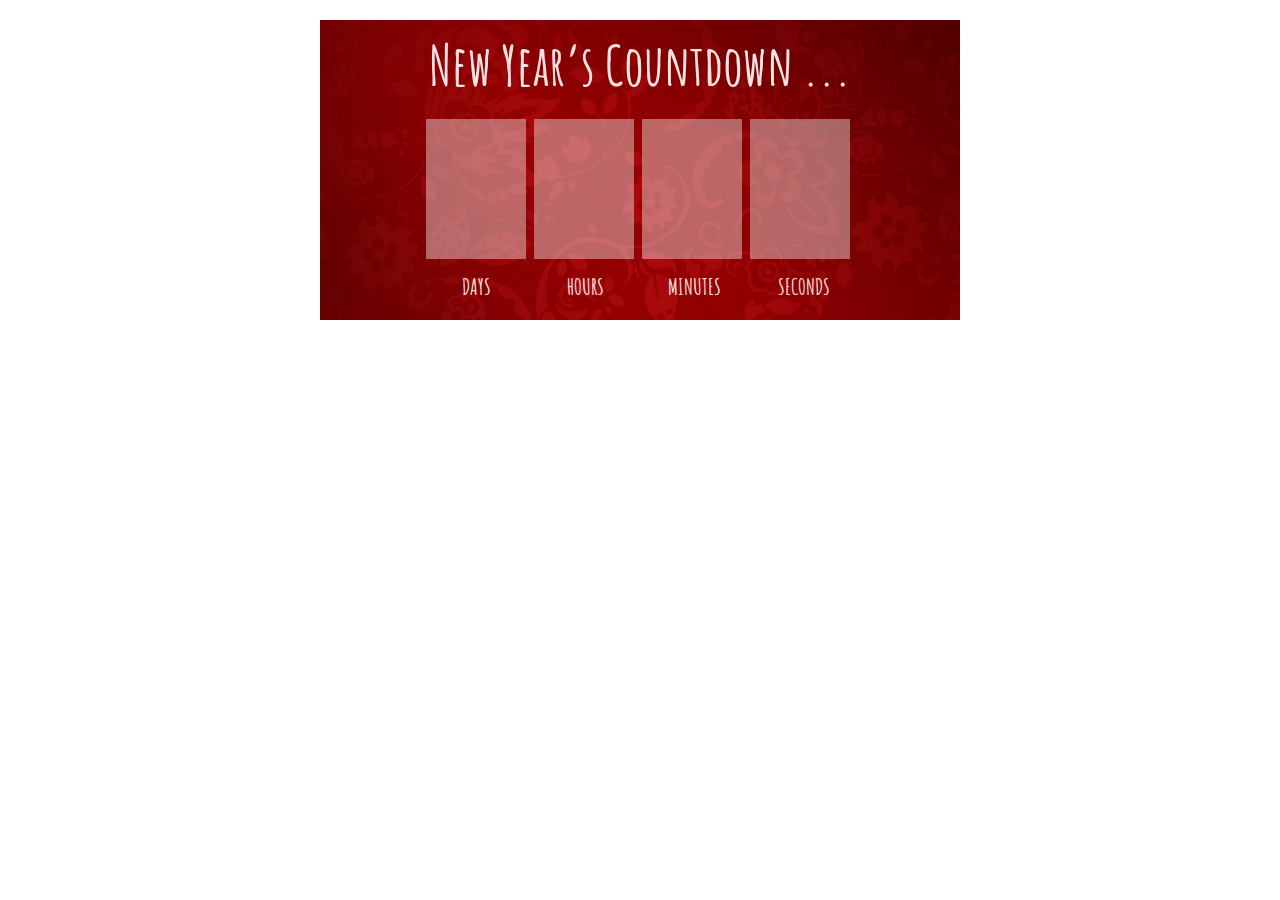
<file: task-2/index.html>
<!DOCTYPE html>
<html lang="en">
    <head>
        <meta charset="utf-8">
        <title>task-2</title>
        <link href="https://fonts.googleapis.com/css?family=Amatic+SC" rel="stylesheet">
        <link rel="stylesheet" href="style/style.css">
    </head>
    <body>
      <div class="holder">
        <div class="header">
          <h1>New Year’s Countdown ...</h1>
        </div>
       
        <div id="countdown">
          <span class="days"></span>
          <span class="hours"></span>
          <span class="minutes"></span>
          <span class="seconds"></span>
        </div>
        
        <div class="footer">
          <span class="dayInfo">DAYS</span>
          <span class="hourInfo">HOURS</span>
          <span class="minuteInfo">MINUTES</span>
          <span class="secondInfo">SECONDS</span>
        </div>     
      </div> 
      
      <script src="https://code.jquery.com/jquery-3.1.1.min.js" integrity="sha256-hVVnYaiADRTO2PzUGmuLJr8BLUSjGIZsDYGmIJLv2b8=" crossorigin="anonymous"></script>
      <script src="js/script.js"></script>
    </body>
</html>
</file>
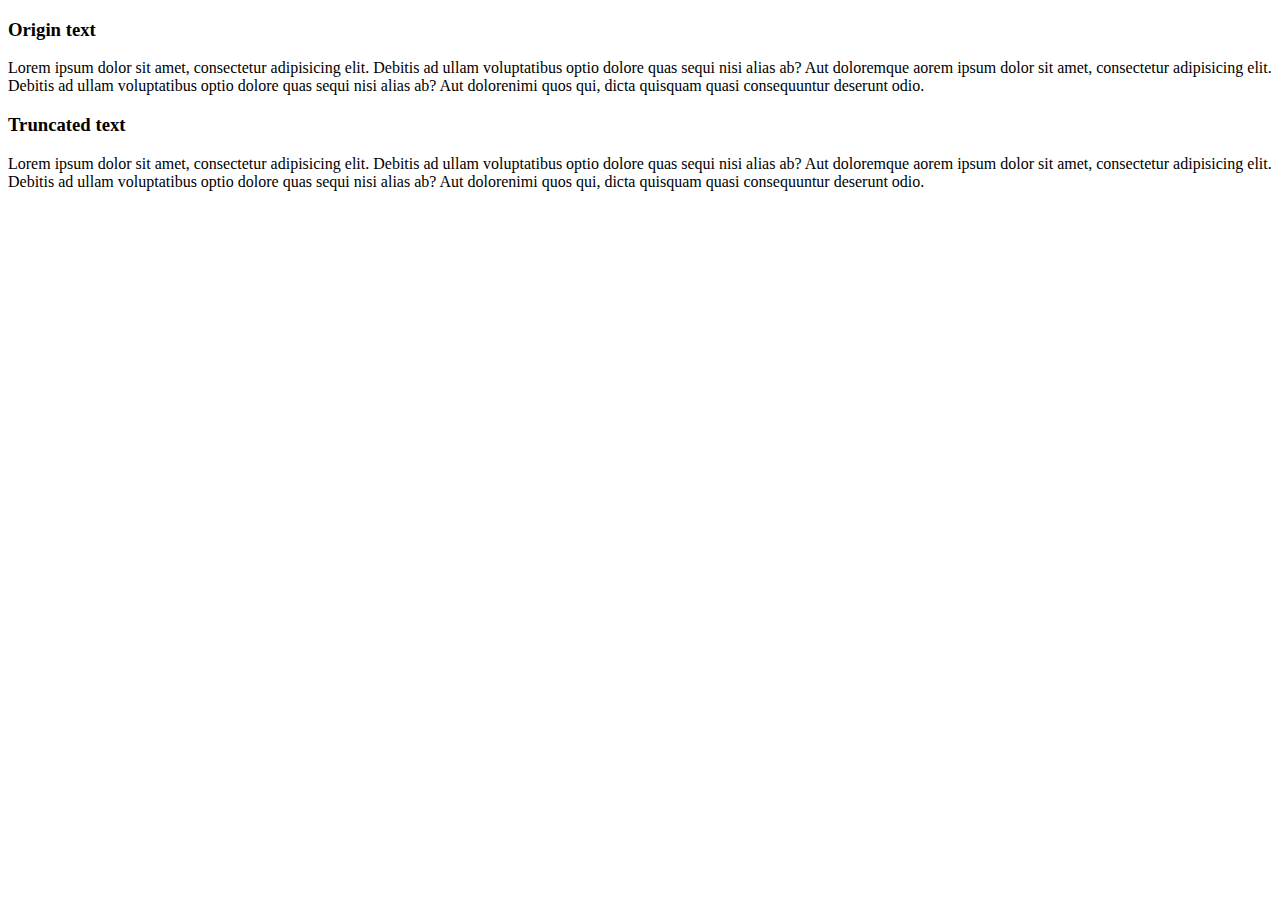
<file: task-4/index.html>
<!DOCTYPE html>
<html lang="en">
    <head>
        <meta charset="utf-8">
        <title>task-4</title>
    </head>
    <body>
      <h3>Origin text</h3>
      <p class="origin">Lorem ipsum dolor sit amet, consectetur adipisicing elit. Debitis ad ullam voluptatibus optio dolore quas sequi nisi alias ab? Aut doloremque aorem ipsum dolor sit amet, consectetur adipisicing elit. Debitis ad ullam voluptatibus optio dolore quas sequi nisi alias ab? Aut dolorenimi quos qui, dicta quisquam quasi consequuntur deserunt odio.</p>
      
      <h3>Truncated text</h3>
      <p class="truncated">Lorem ipsum dolor sit amet, consectetur adipisicing elit. Debitis ad ullam voluptatibus optio dolore quas sequi nisi alias ab? Aut doloremque aorem ipsum dolor sit amet, consectetur adipisicing elit. Debitis ad ullam voluptatibus optio dolore quas sequi nisi alias ab? Aut dolorenimi quos qui, dicta quisquam quasi consequuntur deserunt odio.</p>
        
      <script src="https://code.jquery.com/jquery-3.1.1.min.js" integrity="sha256-hVVnYaiADRTO2PzUGmuLJr8BLUSjGIZsDYGmIJLv2b8=" crossorigin="anonymous"></script>
      <script src="trunc.js"></script>
      <script src="example.js"></script>
    </body>
</html>
</file>
<file: task-2/style/style.css>
* {
  margin: 0;
  padding: 0;
}

body {
  font-family: 'Amatic SC', cursive;
}

.holder {
  width: 50%;
  height: 300px;
  margin: 20px auto;
  text-align: center;
  background-image: url(../img/red-new-backgrounds.jpg);
  background-size: cover;
}

.header {
  color: #ffe3e3;
  padding: 10px 0;
}

.header h1 {
  font-size: 55px;
}

#countdown {
  margin: 10px auto;
  font-weight: 800;
}

.days, .hours, .minutes, .seconds {
  display: inline-block;
  background: white;
  opacity: 0.4;
  height: 120px;
  width: 100px;
  font-size: 80px;
  padding-top: 20px;
  margin-right: 5px;
}

.footer {
  color: #ffe3e3;
  font-size: 22px;
  font-weight: 800;
}

.dayInfo, .hourInfo, .minuteInfo, .secondInfo {
  display: inline-block;
  width: 105px;
}
</file>
